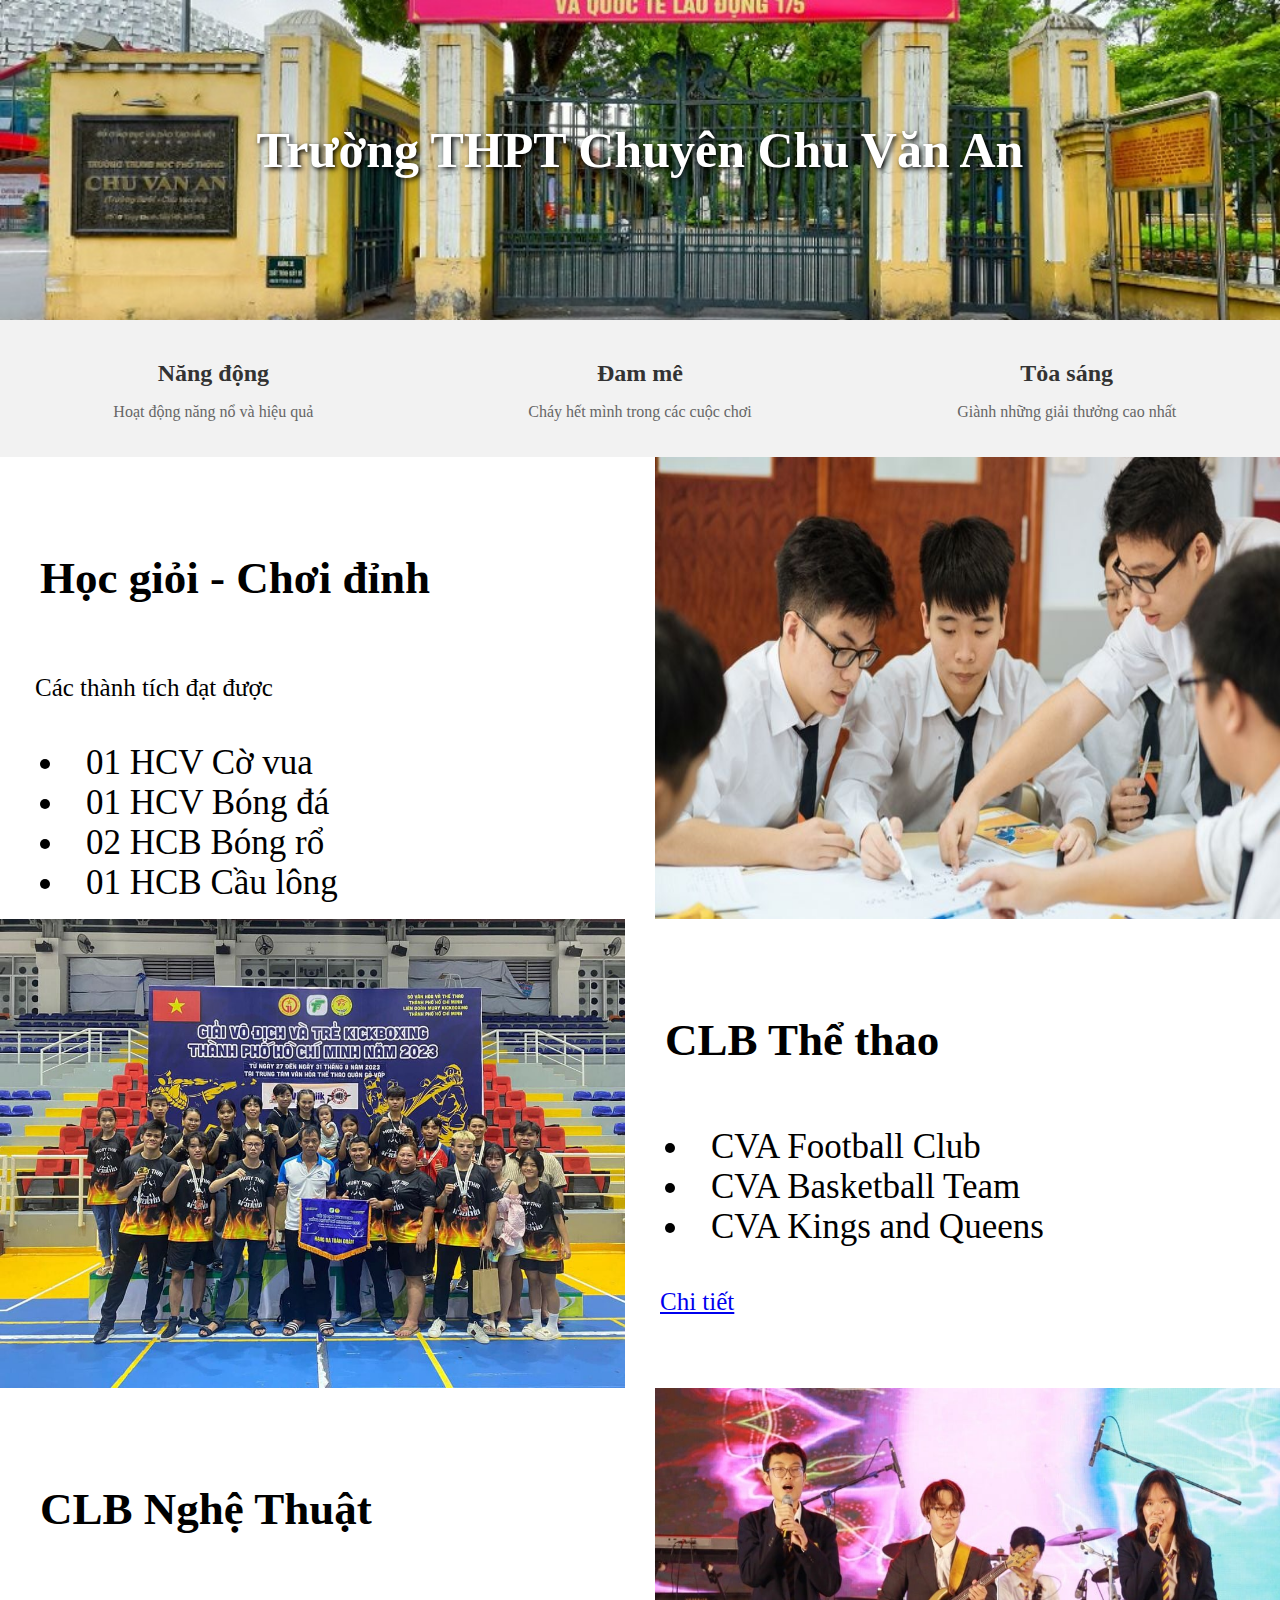
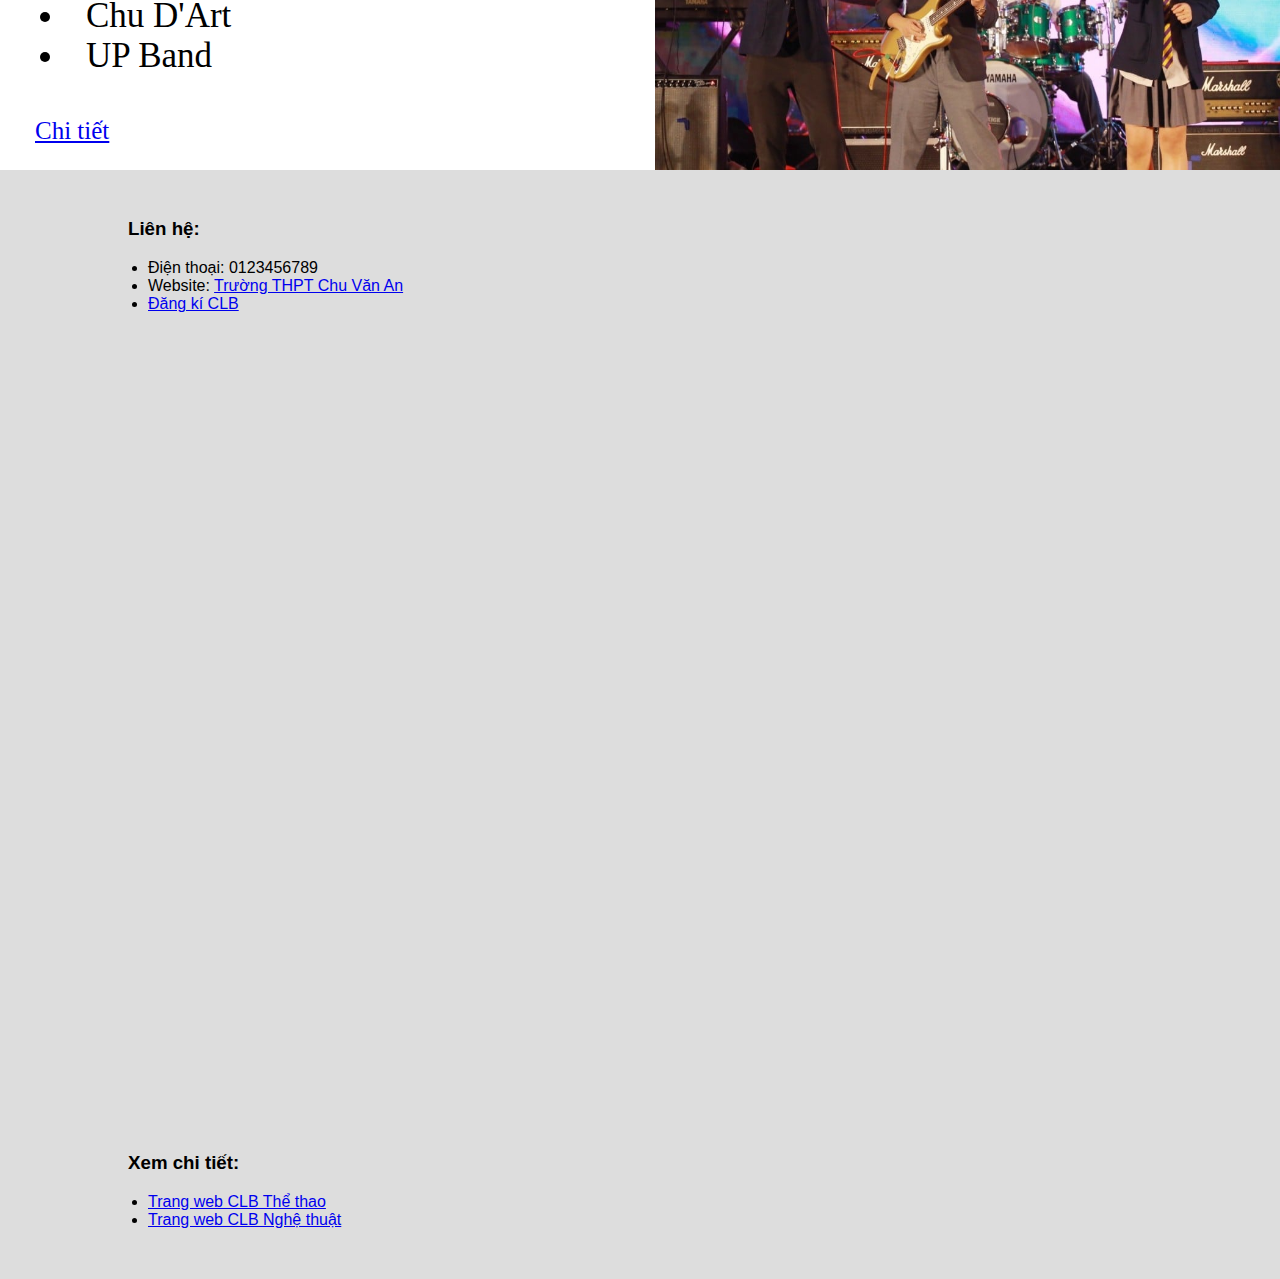
<file: index.html>
<!DOCTYPE html>
<html>
<head>
	<meta charset="UTF-8">
	<title>Nhom14</title>
</head>
<style>
	@import "style.css";
</style>
<body>
	<header class="banner">
		<h1 class="slogan">Trường THPT Chuyên Chu Văn An</h1>
	</header>
	<section class="blocks">
		<div class="block">
			<h2>Năng động</h2>
			<p>Hoạt động năng nổ và hiệu quả</p>
		</div>
		<div class="block">
			<h2>Đam mê</h2>
			<p>Cháy hết mình trong các cuộc chơi</p>
		</div>
		<div class="block">
			<h2>Tỏa sáng</h2>
			<p>Giành những giải thưởng cao nhất</p>
		</div>
	</section>
	
	<section class="content-blocks">
		<div class="row">
			<div class="text">
				<h3>Học giỏi - Chơi đỉnh</h3>
				<p>Các thành tích đạt được</p>
				<ul>
					<li>01 HCV Cờ vua</li>
					<li>01 HCV Bóng đá</li>
					<li>02 HCB Bóng rổ</li>
					<li>01 HCB Cầu lông</li>
				</ul>
			</div>
			<div class="image"><img src="study.jpg" alt="Image 1"></div>
		</div>
		<div class="row">
			<div class="image"><img src="sports.jpg" alt="Image 2"></div>
			<div class="text">
				<h3>CLB Thể thao</h3>
				<ul>
					<li>CVA Football Club</li>
					<li>CVA Basketball Team</li>
					<li>CVA Kings and Queens</li>
				</ul>
				<p><a href="thethao.html">Chi tiết</a></p>
			</div>
		</div>
		<div class="row">
			<div class="text">
				<h3>CLB Nghệ Thuật</h3>
				<ul>
					<li>Chu D'Art</li>
					<li>UP Band</li>
				</ul>
				<p><a href="nghethuat.html">Chi tiết</a></p>
			</div>
			<div class="image"><img src="arts.jpg" alt="Image 3"></div>
		</div>
	</section>
	<footer style="background:#ddd; padding:30px 10%; font-family:Arial, sans-serif;">
		<div style="
			display:flex; 
			justify-content: flex-start;
			gap: 800px;  /* adjust spacing here */
			flex-wrap:wrap;
		">
			
			<!-- Left Column -->
			<div style="min-width:250px; margin-bottom:20px; margin-right:20px;">
				<h3>Liên hệ:</h3>
				<ul style="list-style:disc; padding-left:20px; margin:0;">
					<li>Điện thoại: 0123456789</li>
					<li>Website: <a href="https://c3chuvanan.edu.vn/" style="color:#0000EE;">Trường THPT Chu Văn An</a></li>
					<li><a href="dondk.html">Đăng kí CLB</a></li>
				</ul>
			</div>

			<!-- Right Column -->
			<div style="min-width:250px; margin-bottom:20px;">
				<h3>Xem chi tiết:</h3>
				<ul style="list-style:disc; padding-left:20px; margin:0;">
					<li>
						<a href="thethao.html">Trang web CLB Thể thao</a>
					</li>
					<li>
						<a href="nghethuat.html">Trang web CLB Nghệ thuật</a>
					</li>
				</ul>
			</div>

		</div>
	</footer>

</body>
</html>
</file>
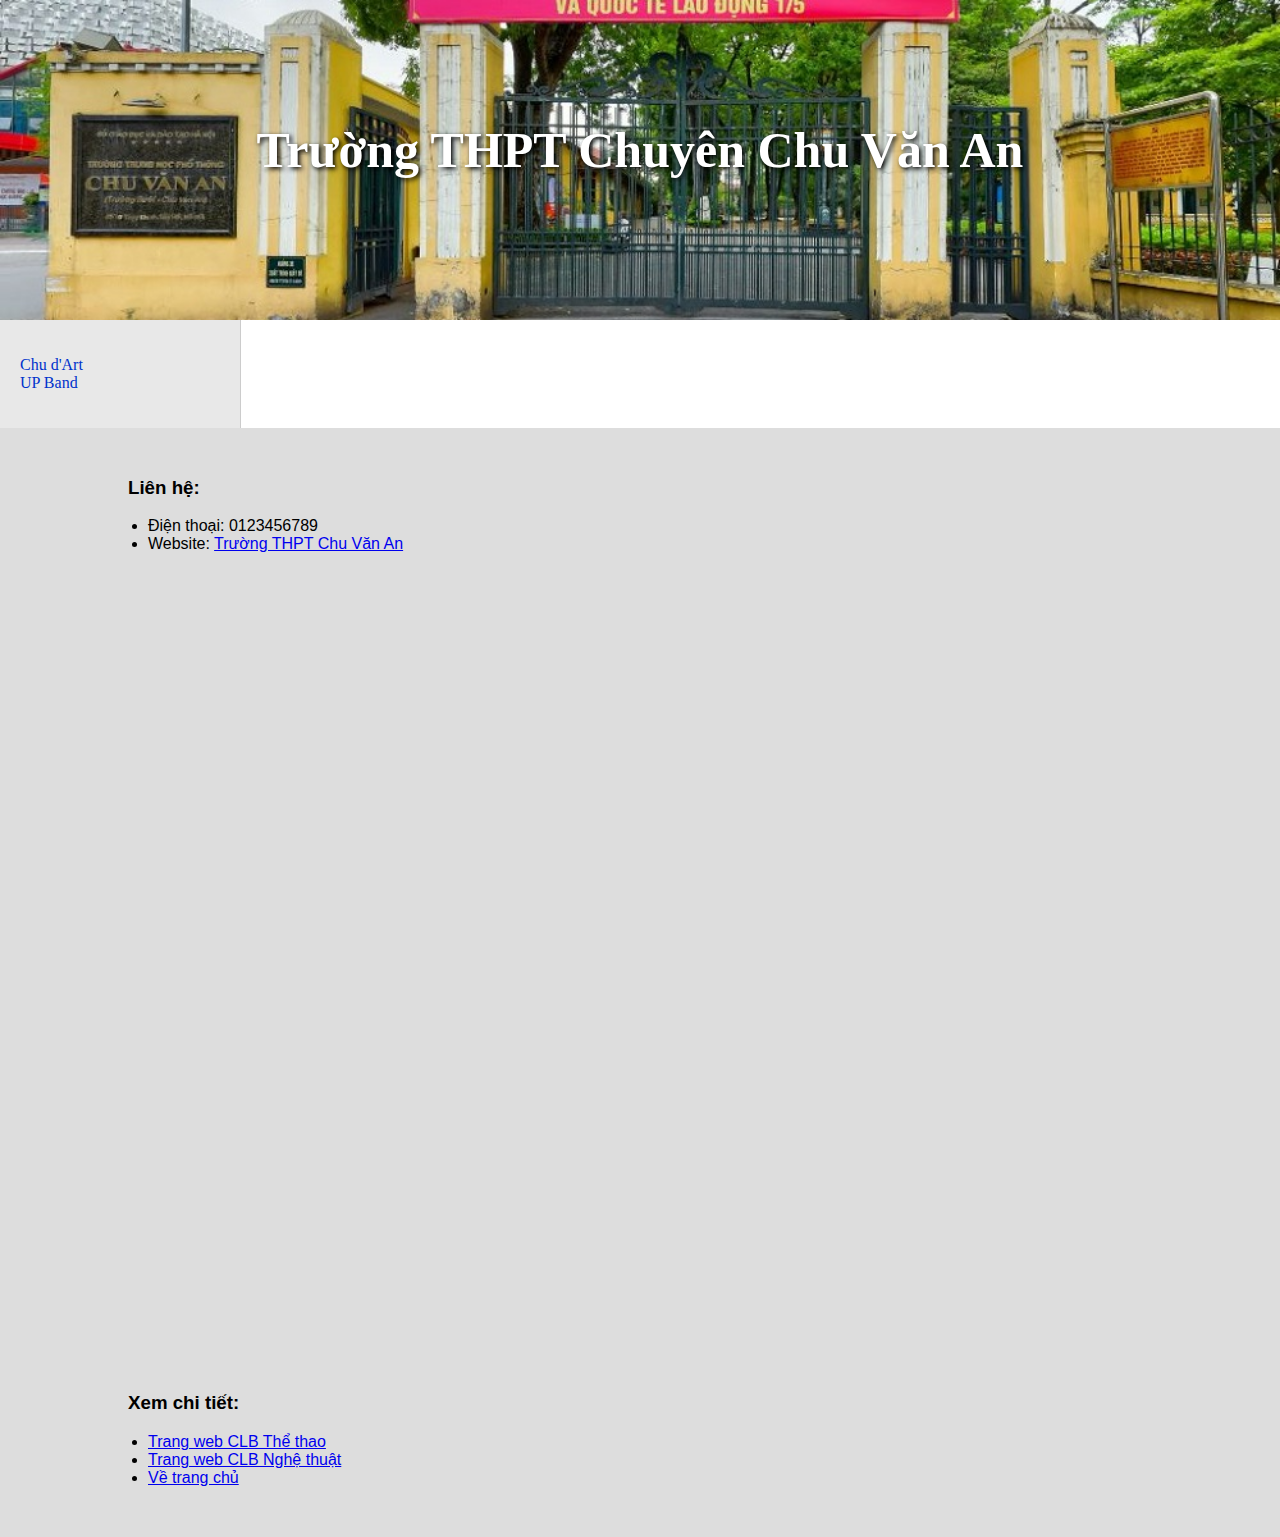
<file: nghethuat.html>
<!DOCTYPE html>
<html>
<head>
	<meta charset="UTF-8">
	<title>Nghethuat</title>
</head>
<style>
	@import "style2.css";
</style>
<body>
	<header class="banner">
		<h1 class="slogan">Trường THPT Chuyên Chu Văn An</h1>
	</header>
	<div class="container">

		<!-- LEFT MENU -->
		<div class="sidebar">
			<ul>
				<li><a href="#art">Chu d'Art</a></li>
				<li><a href="#upb">UP Band</a></li>
			</ul>
		</div>

		<!-- RIGHT CONTENT -->
		<div class="content">	

			<div id="art" class="section">
    
				<!-- IMAGE ROW -->
				<div class="image-row">
					<img src="art1.jpg" alt="">
					<img src="art2.jpg" alt="">
				</div>

				<!-- TEXT -->
				<h2>Chu d'Art</h2>
				<p>Chu d'Art-CLB Mĩ thuật Trường THPT Chu Văn An được thành lập với mục tiêu tạo môi trường sáng tạo cho những học sinh yêu hội họa, thiết kế và mỹ học. Bắt đầu từ một nhóm nhỏ các bạn đam mê vẽ tay và tranh màu nước, CLB nhanh chóng phát triển thành một cộng đồng nghệ thuật năng động, hoạt động theo mô hình sinh hoạt định kỳ và các nhóm chuyên môn như vẽ minh họa, ký họa, thiết kế poster hay nghệ thuật số.

Trong quá trình hoạt động, CLB đã để lại dấu ấn qua nhiều thành tích tiêu biểu như: Giải Nhì Cuộc thi Vẽ Áp Phích “Hà Nội Xanh” 2023, Top 5 triển lãm học sinh quận Tây Hồ 2024, cùng dự án “Sắc Màu Cổng Trường” – một chương trình trang trí không gian trường học được đánh giá cao. Ngoài sáng tác, CLB còn tổ chức workshop kỹ thuật vẽ, hỗ trợ thiết kế cho các sự kiện học sinh và phối hợp thực hiện triển lãm nghệ thuật hằng năm.
Với tinh thần sáng tạo và cởi mở, Chu d'Art tiếp tục trở thành nơi ươm mầm tài năng và lan tỏa tình yêu nghệ thuật trong cộng đồng Chu Văn An.</p>
			</div>

			<div id="upb" class="section">
			    <!-- IMAGE ROW -->
				<div class="image-row">
					<img src="upb1.jpg" alt="">
					<img src="upb2.jpg" alt="">
				</div>
				
				<h2>UP Band</h2>
				<p>UP Band – CLB Âm Nhạc THPT Chu Văn An ra đời từ mong muốn tạo nên một sân chơi nơi học sinh có thể cất lên tiếng nói bằng âm thanh, nhịp điệu và cảm xúc. Từ những buổi biểu diễn nhỏ trong trường, UP Band dần hình thành đội hình hoàn chỉnh gồm ban nhạc, nhóm thanh nhạc và bộ phận kỹ thuật âm thanh. CLB ưu tiên tinh thần trải nghiệm, khuyến khích các thành viên tự sáng tác, hòa âm và biểu diễn trên nhiều sân khấu khác nhau.

Trong những năm gần đây, UP Band đã ghi dấu bằng loạt thành tích nổi bật: Giải Nhì Liên hoan Ban nhạc học sinh Hà Nội 2023, Màn trình diễn được yêu thích nhất tại Chu Văn An Festival 2024, cùng dự án âm nhạc “Giai điệu Dưới Tán Xà Cừ” thu hút hàng nghìn lượt xem trên nền tảng trực tuyến. Bên cạnh biểu diễn, CLB thường xuyên tổ chức lớp kỹ năng thanh nhạc, workshop nhạc cụ và hỗ trợ âm thanh – biểu diễn cho các hoạt động lớn của trường.

Với tinh thần cởi mở và sáng tạo không ngừng, UP Band tiếp tục trở thành nơi kết nối những tâm hồn yêu âm nhạc của Chu Văn An.</p>
			</div>
		</div>
	</div>


	<footer style="background:#ddd; padding:30px 10%; font-family:Arial, sans-serif;">
		<div style="
			display:flex; 
			justify-content: flex-start;
			gap: 800px;  /* adjust spacing here */
			flex-wrap:wrap;
		">
			
			<!-- Left Column -->
			<div style="min-width:250px; margin-bottom:20px; margin-right:20px;">
				<h3>Liên hệ:</h3>
				<ul style="list-style:disc; padding-left:20px; margin:0;">
					<li>Điện thoại: 0123456789</li>
					<li>Website: <a href="https://c3chuvanan.edu.vn/" style="color:#0000EE;">Trường THPT Chu Văn An</a></li>
				</ul>
			</div>

			<!-- Right Column -->
			<div style="min-width:250px; margin-bottom:20px;">
				<h3>Xem chi tiết:</h3>
				<ul style="list-style:disc; padding-left:20px; margin:0;">
					<li>
						<a href="thethao.html">Trang web CLB Thể thao</a>
					</li>
					<li>
						<a href="nghethuat.html">Trang web CLB Nghệ thuật</a>
					</li>
					<li>
						<a href="index.html">Về trang chủ</a>
					</li>
				</ul>
			</div>

		</div>
	</footer>

</body>
</html>
</file>
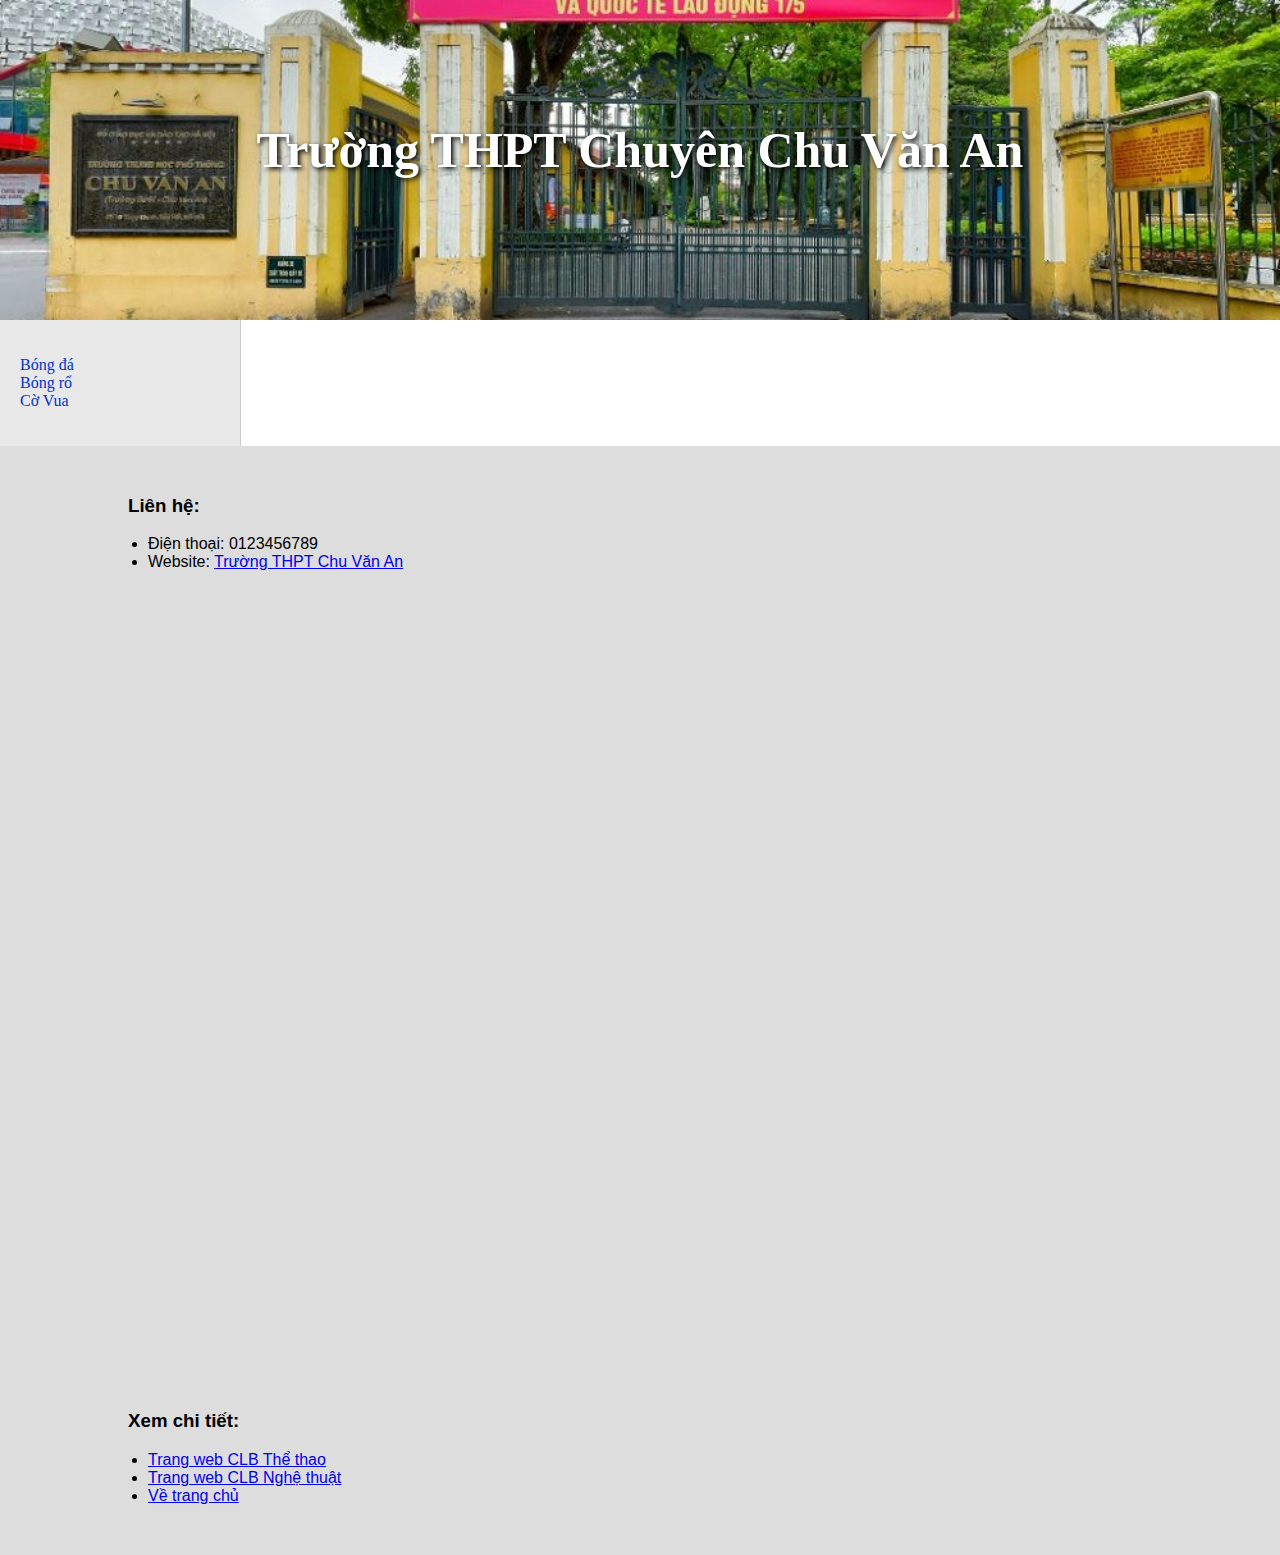
<file: thethao.html>
<!DOCTYPE html>
<html>
<head>
	<meta charset="UTF-8">
	<title>Thethao</title>
</head>
<style>
	@import "style2.css";
</style>
<body>
	<header class="banner">
		<h1 class="slogan">Trường THPT Chuyên Chu Văn An</h1>
	</header>
	<div class="container">

		<!-- LEFT MENU -->
		<div class="sidebar">
			<ul>
				<li><a href="#bongda">Bóng đá</a></li>
				<li><a href="#bongro">Bóng rổ</a></li>
				<li><a href="#covua">Cờ Vua</a></li>
			</ul>
		</div>

		<!-- RIGHT CONTENT -->
		<div class="content">

			<div id="bongda" class="section">
    
				<!-- IMAGE ROW -->
				<div class="image-row">
					<img src="CFC1.jpg" alt="">
					<img src="CFC2.jpg" alt="">
				</div>

				<!-- TEXT -->
				<h2>Chu Van An Football Club</h2>
				<p>Chu Van An Football Club (CFC) là đội bóng phong trào của học sinh và cựu học sinh Trường THPT Chu Văn An, được thành lập nhằm tạo sân chơi thể thao lành mạnh và gắn kết cộng đồng. Từ những ngày đầu với số lượng thành viên ít ỏi, CFC nhanh chóng phát triển thành một tập thể giàu nhiệt huyết, duy trì tập luyện thường xuyên và tham gia nhiều giải đấu học sinh – sinh viên cũng như các giải phong trào địa phương. Đội đã đạt được nhiều kết quả ấn tượng như lọt vào vòng sâu các giải truyền thống và giành nhiều chiến thắng giao hữu. Với tinh thần “Chơi đẹp – Đoàn kết – Nỗ lực”, CFC luôn hướng tới xây dựng một cộng đồng bóng đá văn minh và bền vững</p>

			</div>

			<div id="bongro" class="section">
			    <!-- IMAGE ROW -->
				<div class="image-row">
					<img src="CBT1.jpg" alt="">
					<img src="CBT2.jpg" alt="">
				</div>
				
				<h2>Chu Van An Basketball Team</h2>
				<p>Chu Van An Basketball Team (CVABT) được hình thành từ một nhóm học sinh yêu bóng rổ và nhanh chóng phát triển thành đội bóng có quy củ với lịch tập luyện ổn định. Trong hành trình hoạt động, đội tập trung xây dựng lối chơi tốc độ – kỷ luật, đồng thời tạo môi trường rèn luyện cho cả thành viên mới và cựu thành viên quay lại giao lưu.

CVABT đã đạt được nhiều dấu mốc đáng nhớ như: Vô địch Giải Bóng Rổ Truyền Thống Chu Văn An 2023, Hạng Ba Giải HSSV Quận Tây Hồ 2024, và chuỗi 7 trận thắng giao hữu liên tiếp trước các đội trường bạn trong năm 2025. Ngoài thi đấu, đội còn tổ chức tuyển chọn thường niên, hoạt động workshop kỹ thuật và các buổi giao hữu mở rộng nhằm kết nối cộng đồng bóng rổ Chu Văn An.
Với tinh thần tiến bộ và sự gắn kết mạnh mẽ, CVABT tiếp tục hướng tới những giải đấu lớn hơn trong tương lai.</p>
			</div>

			<div id="covua" class="section">
				<div class="image-row">
					<img src="chess1.jpg" alt="">
					<img src="chess2.jpg" alt="">
				</div>
				
				<h2>CVA Kings and Queens</h2>
				<p>CVA Kings and Queens là một câu lạc bộ dành cho những bạn yêu thích bộ môn Cờ vua và Cờ tướng tại trường THPT Chuyên Hà Nội – Amsterdam . Được thành lập từ năm 2021, CLB nhanh chóng trở thành điểm đến của những học sinh đam mê tư duy chiến lược, mong muốn rèn luyện kỹ năng và giao lưu trong một cộng đồng năng động, thân thiện.

Trong suốt quá trình hoạt động, Kings and Queens đã ghi dấu bằng nhiều thành tích nổi bật. CLB đã tổ chức thành công ba mùa giải Exchess từ năm 2022 và đảm nhận vai trò chủ trì, điều hành giải đấu CET. Đặc biệt, các thành viên của CLB đã xuất sắc mang về tổng cộng 10 huy chương ở tất cả các nội dung trong Hội khỏe Phù Đổng Thành phố Hà Nội năm 2024 – minh chứng rõ rệt cho tinh thần luyện tập nghiêm túc và bản lĩnh thi đấu.

Không chỉ chú trọng chuyên môn, Kings and Queens còn xây dựng một môi trường sinh hoạt giàu màu sắc với nhiều hoạt động gắn kết như tổng kết năm học, Sparkling Night 2024 hay chương trình tri ân. Với slogan dí dỏm “Em có thấy mình thiếu J không? Không ạ, vì em có K A Q rồi!”, CLB mang đến hình ảnh trẻ trung, đầy nhiệt huyết và sáng tạo.

Kings and Queens – nơi những người yêu cờ cùng nhau tỏa sáng.</p>
			</div>
		</div>
	</div>


	<footer style="background:#ddd; padding:30px 10%; font-family:Arial, sans-serif;">
		<div style="
			display:flex; 
			justify-content: flex-start;
			gap: 800px;  /* adjust spacing here */
			flex-wrap:wrap;
		">
			
			<!-- Left Column -->
			<div style="min-width:250px; margin-bottom:20px; margin-right:20px;">
				<h3>Liên hệ:</h3>
				<ul style="list-style:disc; padding-left:20px; margin:0;">
					<li>Điện thoại: 0123456789</li>
					<li>Website: <a href="https://c3chuvanan.edu.vn/" style="color:#0000EE;">Trường THPT Chu Văn An</a></li>
				</ul>
			</div>

			<!-- Right Column -->
			<div style="min-width:250px; margin-bottom:20px;">
				<h3>Xem chi tiết:</h3>
				<ul style="list-style:disc; padding-left:20px; margin:0;">
					<li>
						<a href="thethao.html">Trang web CLB Thể thao</a>
					</li>
					<li>
						<a href="nghethuat.html">Trang web CLB Nghệ thuật</a>
					</li>
					<li>
						<a href="index.html">Về trang chủ</a>
					</li>
				</ul>
			</div>

		</div>
	</footer>

</body>
</html>
</file>
